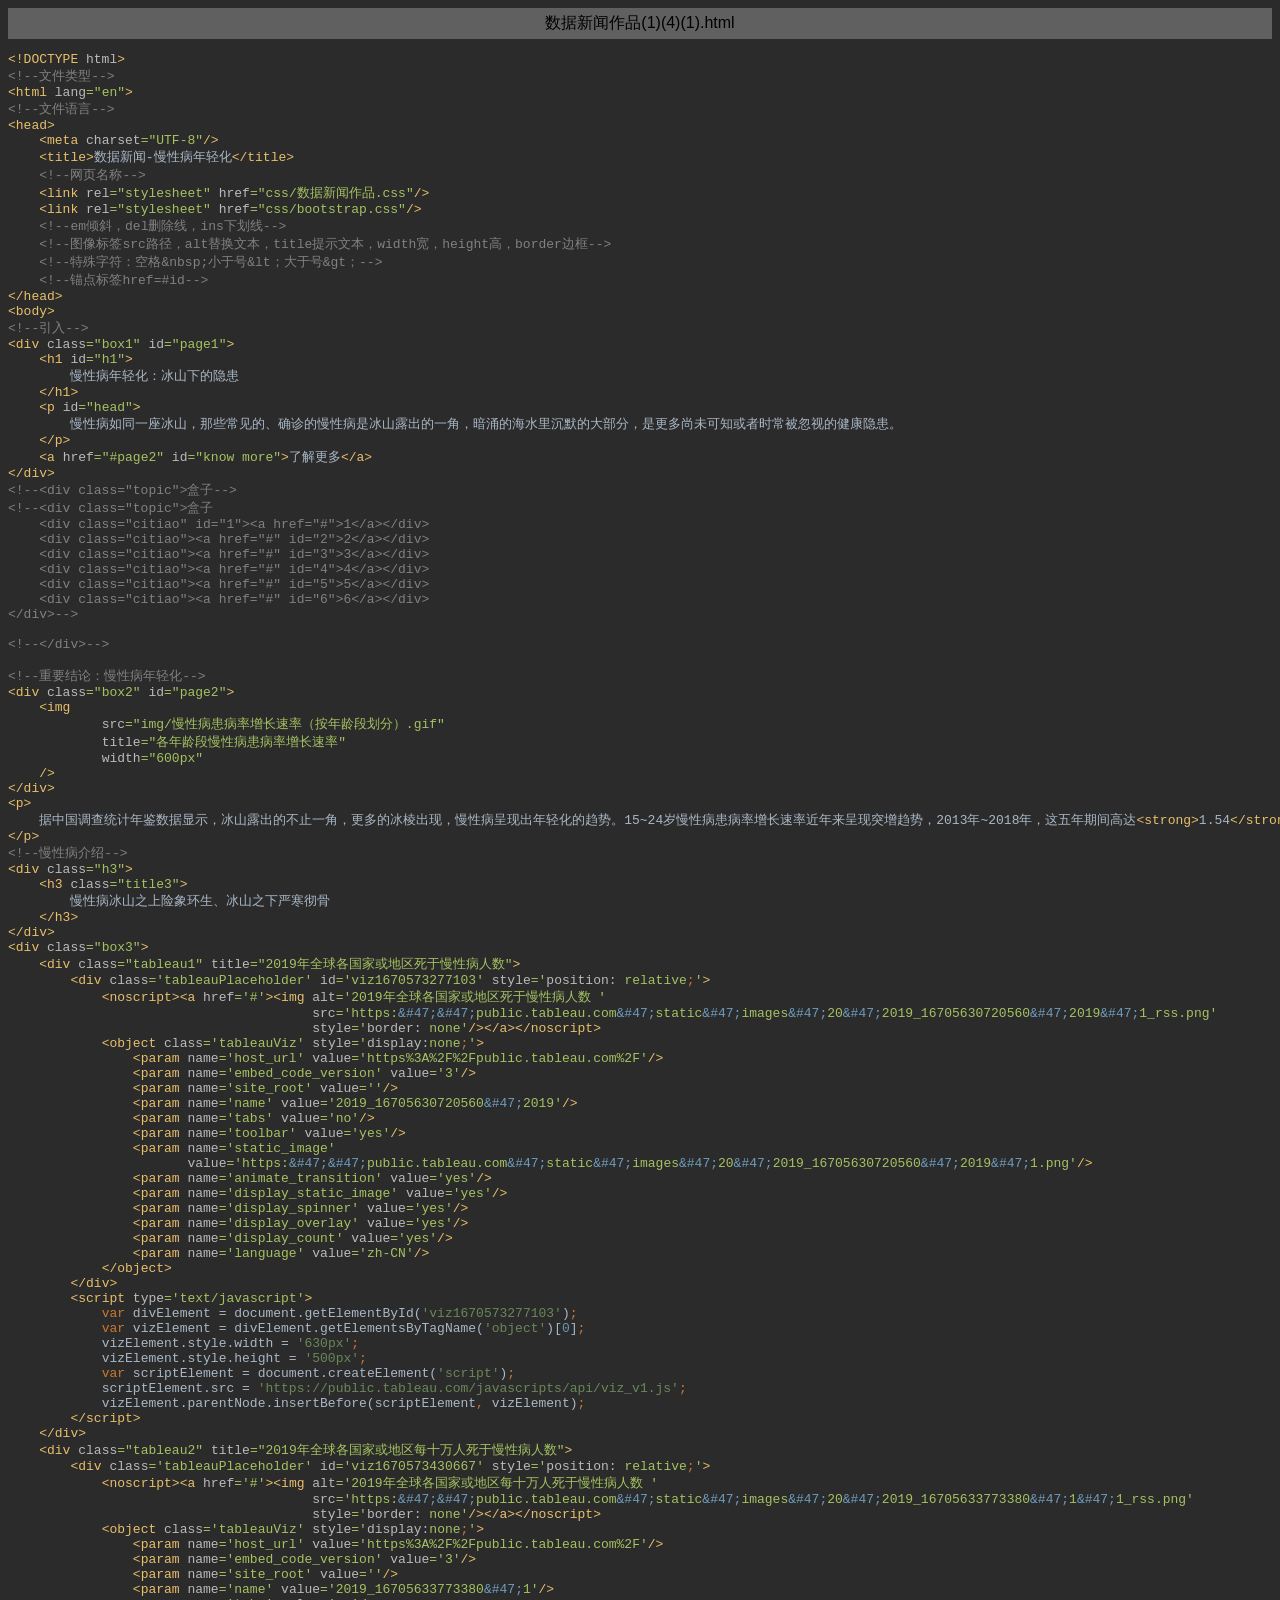
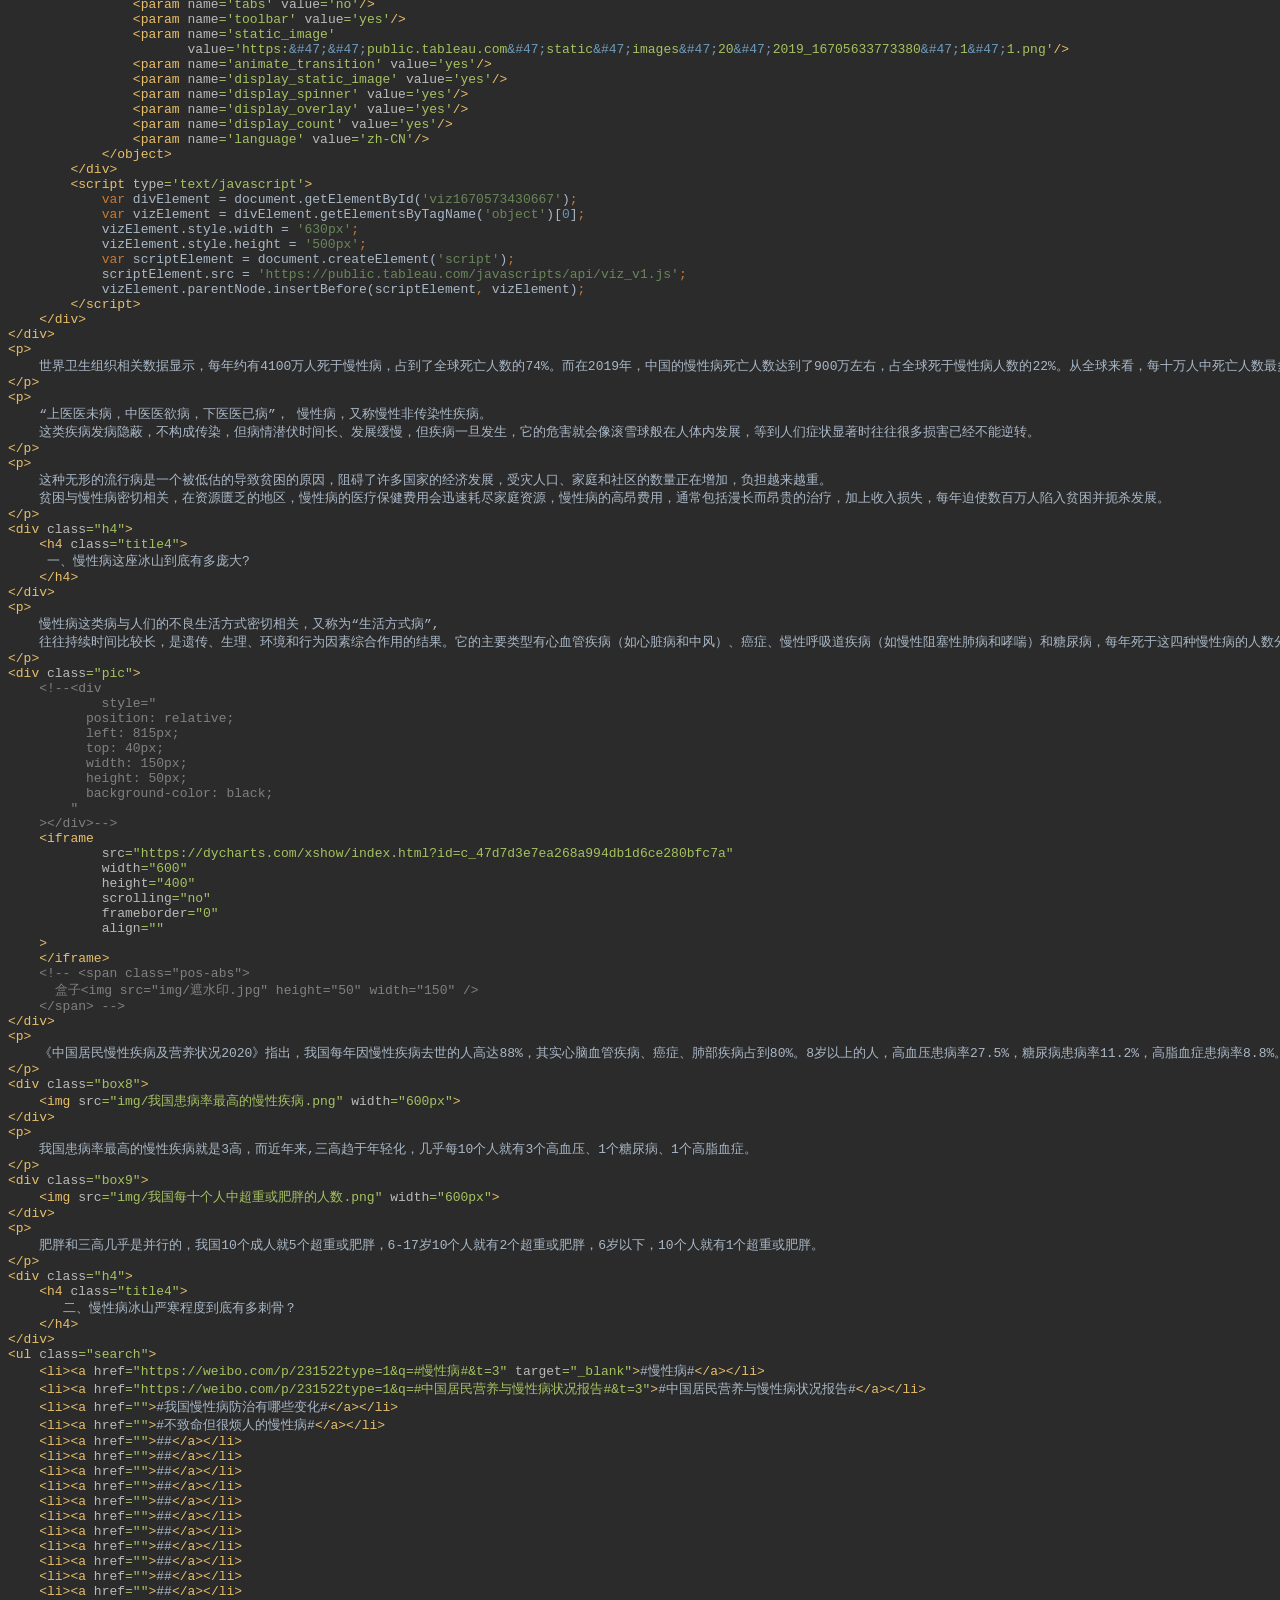
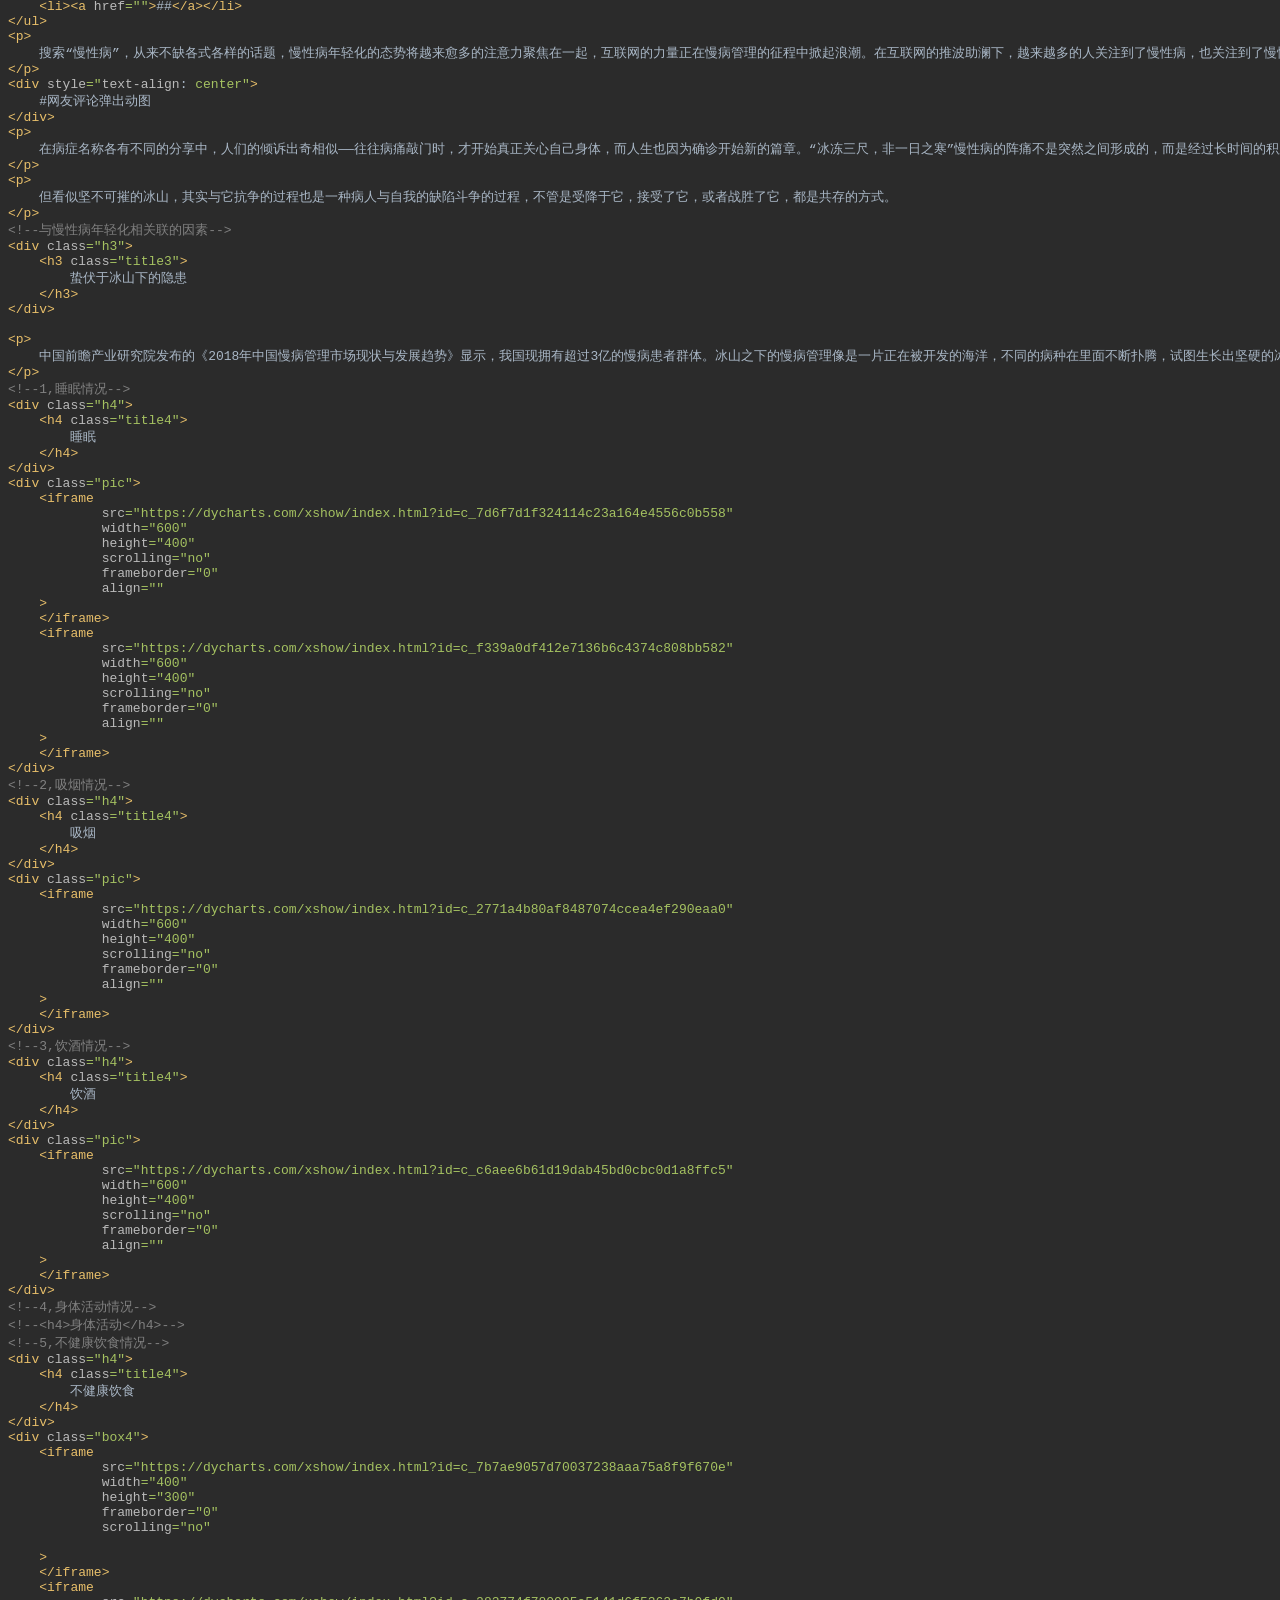
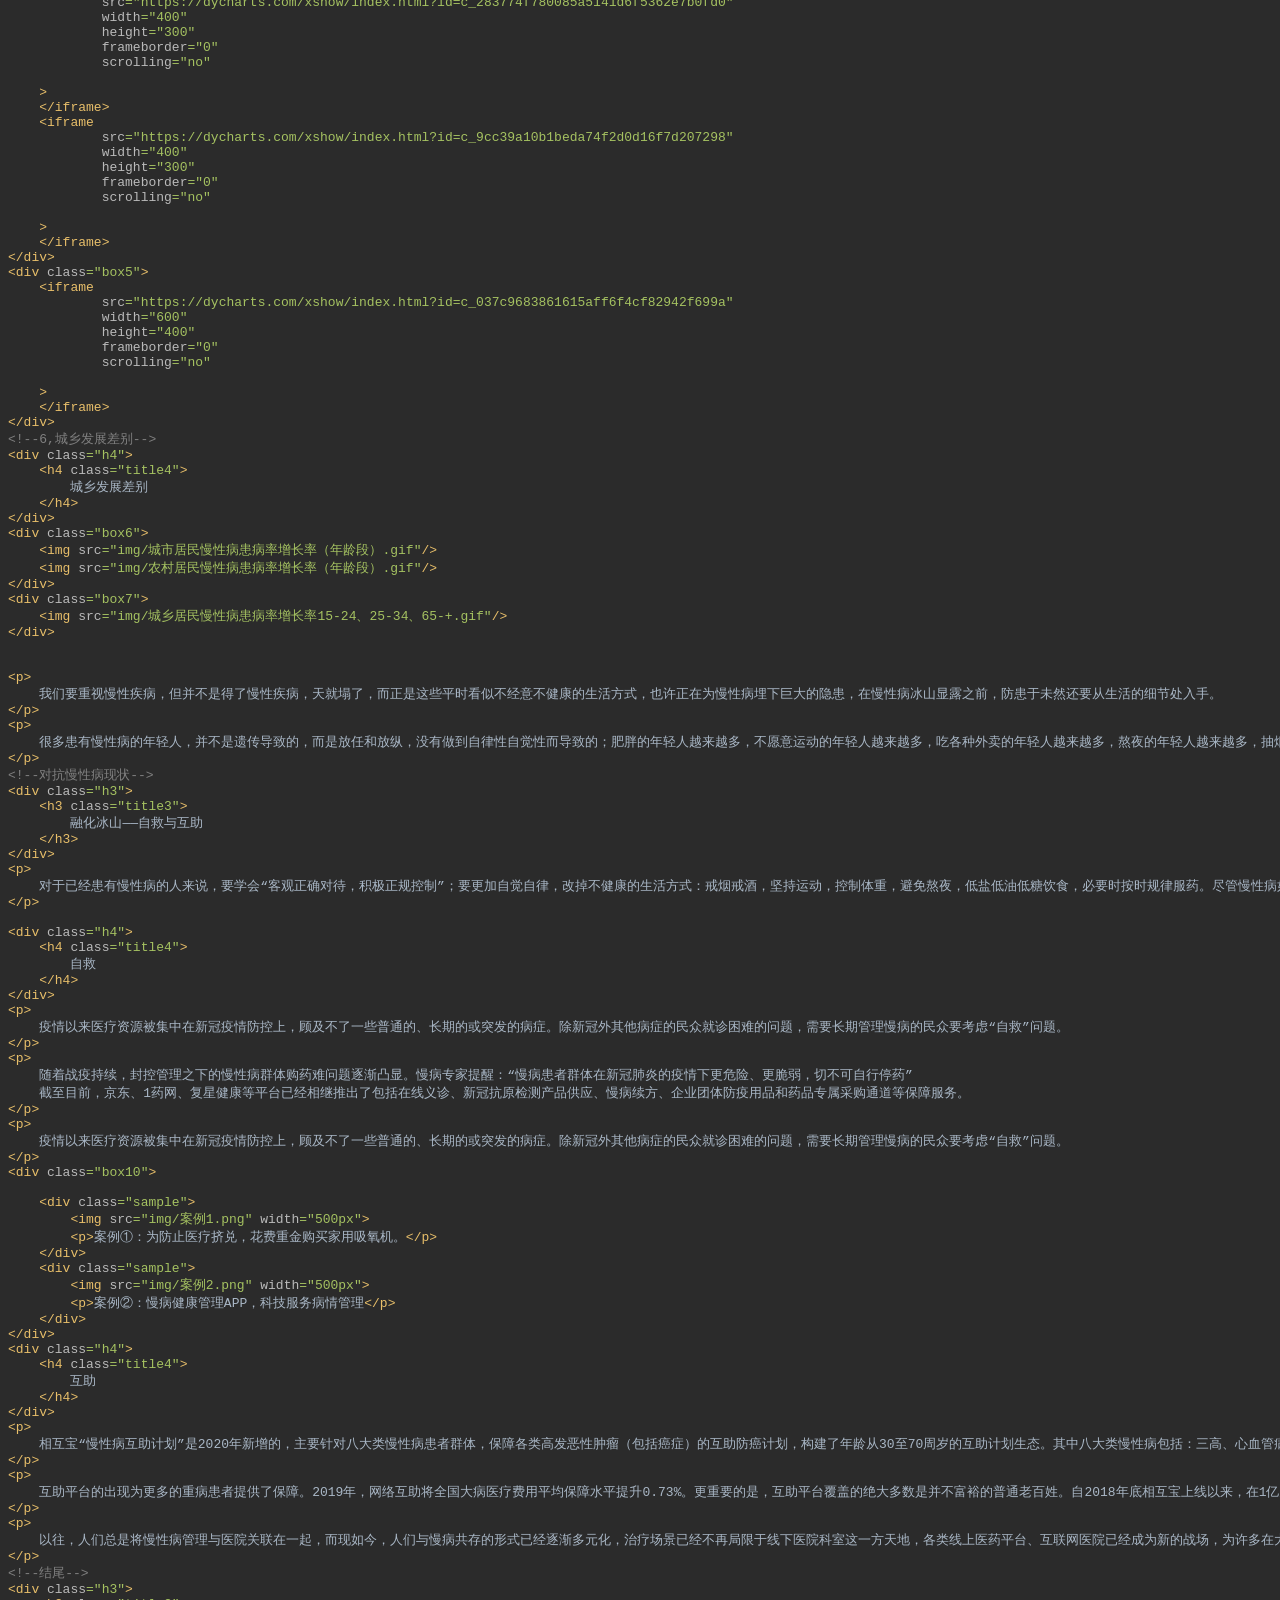
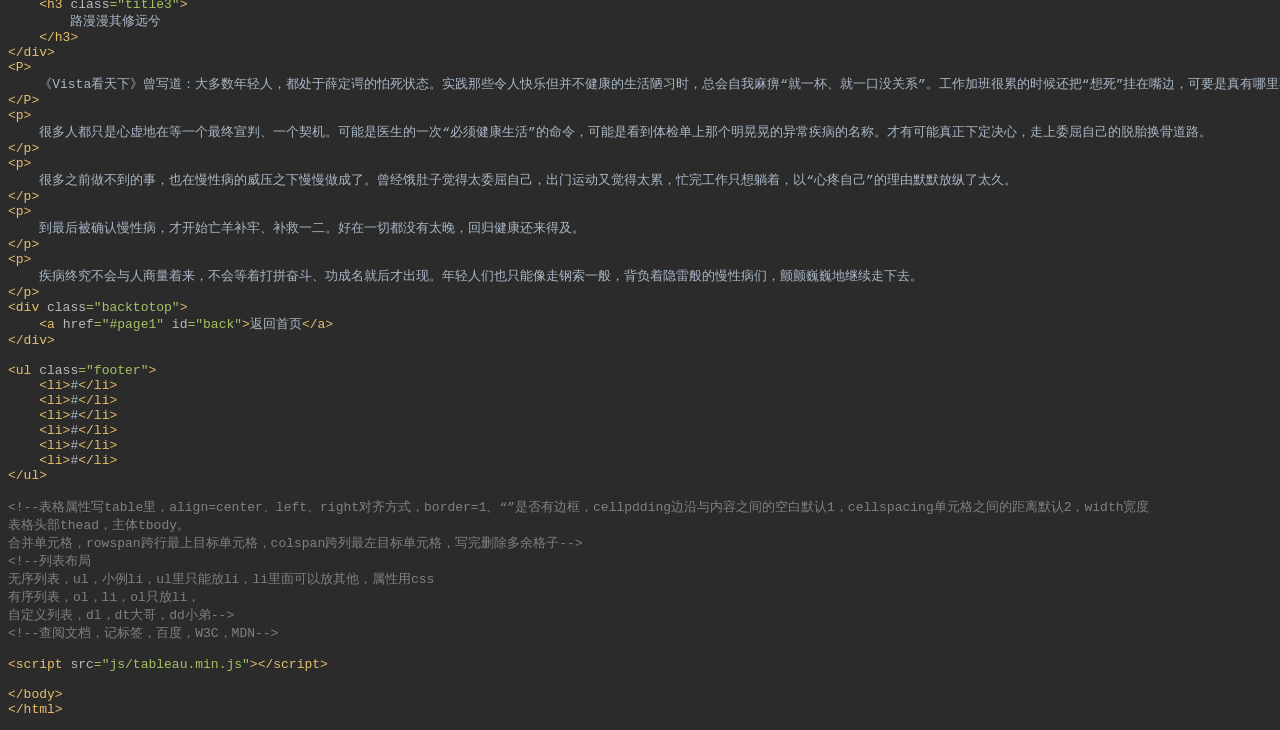
<file: 数据新闻作品/exportToHTML/数据新闻作品(1)(4)(1).html.html>
<html>
<head>
<title>数据新闻作品(1)(4)(1).html</title>
<meta http-equiv="Content-Type" content="text/html; charset=utf-8">
<style type="text/css">
.s0 { color: #e8bf6a;}
.s1 { color: #a9b7c6;}
.s2 { color: #bababa;}
.s3 { color: #808080;}
.s4 { color: #a5c261;}
.s5 { color: #cc7832;}
.s6 { color: #6d9cbe;}
.s7 { color: #6a8759;}
.s8 { color: #6897bb;}
</style>
</head>
<body bgcolor="#2b2b2b">
<table CELLSPACING=0 CELLPADDING=5 COLS=1 WIDTH="100%" BGCOLOR="#606060" >
<tr><td><center>
<font face="Arial, Helvetica" color="#000000">
数据新闻作品(1)(4)(1).html</font>
</center></td></tr></table>
<pre><span class="s0">&lt;!DOCTYPE </span><span class="s2">html</span><span class="s0">&gt;</span>
<span class="s3">&lt;!--文件类型--&gt;</span>
<span class="s0">&lt;html </span><span class="s2">lang</span><span class="s4">=&quot;en&quot;</span><span class="s0">&gt;</span>
<span class="s3">&lt;!--文件语言--&gt;</span>
<span class="s0">&lt;head&gt;</span>
    <span class="s0">&lt;meta </span><span class="s2">charset</span><span class="s4">=&quot;UTF-8&quot;</span><span class="s0">/&gt;</span>
    <span class="s0">&lt;title&gt;</span><span class="s1">数据新闻-慢性病年轻化</span><span class="s0">&lt;/title&gt;</span>
    <span class="s3">&lt;!--网页名称--&gt;</span>
    <span class="s0">&lt;link </span><span class="s2">rel</span><span class="s4">=&quot;stylesheet&quot; </span><span class="s2">href</span><span class="s4">=&quot;css/数据新闻作品.css&quot;</span><span class="s0">/&gt;</span>
    <span class="s0">&lt;link </span><span class="s2">rel</span><span class="s4">=&quot;stylesheet&quot; </span><span class="s2">href</span><span class="s4">=&quot;css/bootstrap.css&quot;</span><span class="s0">/&gt;</span>
    <span class="s3">&lt;!--em倾斜，del删除线，ins下划线--&gt;</span>
    <span class="s3">&lt;!--图像标签src路径，alt替换文本，title提示文本，width宽，height高，border边框--&gt;</span>
    <span class="s3">&lt;!--特殊字符：空格&amp;nbsp;小于号&amp;lt；大于号&amp;gt；--&gt;</span>
    <span class="s3">&lt;!--锚点标签href=#id--&gt;</span>
<span class="s0">&lt;/head&gt;</span>
<span class="s0">&lt;body&gt;</span>
<span class="s3">&lt;!--引入--&gt;</span>
<span class="s0">&lt;div </span><span class="s2">class</span><span class="s4">=&quot;box1&quot; </span><span class="s2">id</span><span class="s4">=&quot;page1&quot;</span><span class="s0">&gt;</span>
    <span class="s0">&lt;h1 </span><span class="s2">id</span><span class="s4">=&quot;h1&quot;</span><span class="s0">&gt;</span>
        <span class="s1">慢性病年轻化：冰山下的隐患</span>
    <span class="s0">&lt;/h1&gt;</span>
    <span class="s0">&lt;p </span><span class="s2">id</span><span class="s4">=&quot;head&quot;</span><span class="s0">&gt;</span>
        <span class="s1">慢性病如同一座冰山，那些常见的、确诊的慢性病是冰山露出的一角，暗涌的海水里沉默的大部分，是更多尚未可知或者时常被忽视的健康隐患。</span>
    <span class="s0">&lt;/p&gt;</span>
    <span class="s0">&lt;a </span><span class="s2">href</span><span class="s4">=&quot;#page2&quot; </span><span class="s2">id</span><span class="s4">=&quot;know more&quot;</span><span class="s0">&gt;</span><span class="s1">了解更多</span><span class="s0">&lt;/a&gt;</span>
<span class="s0">&lt;/div&gt;</span>
<span class="s3">&lt;!--&lt;div class=&quot;topic&quot;&gt;盒子--&gt;</span>
<span class="s3">&lt;!--&lt;div class=&quot;topic&quot;&gt;盒子 
    &lt;div class=&quot;citiao&quot; id=&quot;1&quot;&gt;&lt;a href=&quot;#&quot;&gt;1&lt;/a&gt;&lt;/div&gt; 
    &lt;div class=&quot;citiao&quot;&gt;&lt;a href=&quot;#&quot; id=&quot;2&quot;&gt;2&lt;/a&gt;&lt;/div&gt; 
    &lt;div class=&quot;citiao&quot;&gt;&lt;a href=&quot;#&quot; id=&quot;3&quot;&gt;3&lt;/a&gt;&lt;/div&gt; 
    &lt;div class=&quot;citiao&quot;&gt;&lt;a href=&quot;#&quot; id=&quot;4&quot;&gt;4&lt;/a&gt;&lt;/div&gt; 
    &lt;div class=&quot;citiao&quot;&gt;&lt;a href=&quot;#&quot; id=&quot;5&quot;&gt;5&lt;/a&gt;&lt;/div&gt; 
    &lt;div class=&quot;citiao&quot;&gt;&lt;a href=&quot;#&quot; id=&quot;6&quot;&gt;6&lt;/a&gt;&lt;/div&gt; 
&lt;/div&gt;--&gt;</span>

<span class="s3">&lt;!--&lt;/div&gt;--&gt;</span>

<span class="s3">&lt;!--重要结论：慢性病年轻化--&gt;</span>
<span class="s0">&lt;div </span><span class="s2">class</span><span class="s4">=&quot;box2&quot; </span><span class="s2">id</span><span class="s4">=&quot;page2&quot;</span><span class="s0">&gt;</span>
    <span class="s0">&lt;img</span>
            <span class="s2">src</span><span class="s4">=&quot;img/慢性病患病率增长速率（按年龄段划分）.gif&quot;</span>
            <span class="s2">title</span><span class="s4">=&quot;各年龄段慢性病患病率增长速率&quot;</span>
            <span class="s2">width</span><span class="s4">=&quot;600px&quot;</span>
    <span class="s0">/&gt;</span>
<span class="s0">&lt;/div&gt;</span>
<span class="s0">&lt;p&gt;</span>
    <span class="s1">据中国调查统计年鉴数据显示，冰山露出的不止一角，更多的冰棱出现，慢性病呈现出年轻化的趋势。15~24岁慢性病患病率增长速率近年来呈现突增趋势，2013年~2018年，这五年期间高达</span><span class="s0">&lt;strong&gt;</span><span class="s1">1.54</span><span class="s0">&lt;/strong&gt;</span><span class="s1">，其次是25~34岁年龄段，增长速率高达</span><span class="s0">&lt;strong&gt;</span><span class="s1">0.85</span><span class="s0">&lt;/strong&gt;</span><span class="s1">。在老龄化问题不断严重，慢性病年轻化态势攀升的当下，“治未病”的意义凸显得尤为重要。</span>
<span class="s0">&lt;/p&gt;</span>
<span class="s3">&lt;!--慢性病介绍--&gt;</span>
<span class="s0">&lt;div </span><span class="s2">class</span><span class="s4">=&quot;h3&quot;</span><span class="s0">&gt;</span>
    <span class="s0">&lt;h3 </span><span class="s2">class</span><span class="s4">=&quot;title3&quot;</span><span class="s0">&gt;</span>
        <span class="s1">慢性病冰山之上险象环生、冰山之下严寒彻骨</span>
    <span class="s0">&lt;/h3&gt;</span>
<span class="s0">&lt;/div&gt;</span>
<span class="s0">&lt;div </span><span class="s2">class</span><span class="s4">=&quot;box3&quot;</span><span class="s0">&gt;</span>
    <span class="s0">&lt;div </span><span class="s2">class</span><span class="s4">=&quot;tableau1&quot; </span><span class="s2">title</span><span class="s4">=&quot;2019年全球各国家或地区死于慢性病人数&quot;</span><span class="s0">&gt;</span>
        <span class="s0">&lt;div </span><span class="s2">class</span><span class="s4">='tableauPlaceholder' </span><span class="s2">id</span><span class="s4">='viz1670573277103' </span><span class="s2">style</span><span class="s4">='</span><span class="s2">position</span><span class="s1">: </span><span class="s4">relative</span><span class="s5">;</span><span class="s4">'</span><span class="s0">&gt;</span>
            <span class="s0">&lt;noscript&gt;&lt;a </span><span class="s2">href</span><span class="s4">='#'</span><span class="s0">&gt;&lt;img </span><span class="s2">alt</span><span class="s4">='2019年全球各国家或地区死于慢性病人数 '</span>
                                       <span class="s2">src</span><span class="s4">='https:</span><span class="s6">&amp;#47;&amp;#47;</span><span class="s4">public.tableau.com</span><span class="s6">&amp;#47;</span><span class="s4">static</span><span class="s6">&amp;#47;</span><span class="s4">images</span><span class="s6">&amp;#47;</span><span class="s4">20</span><span class="s6">&amp;#47;</span><span class="s4">2019_16705630720560</span><span class="s6">&amp;#47;</span><span class="s4">2019</span><span class="s6">&amp;#47;</span><span class="s4">1_rss.png'</span>
                                       <span class="s2">style</span><span class="s4">='</span><span class="s2">border</span><span class="s1">: </span><span class="s4">none'</span><span class="s0">/&gt;&lt;/a&gt;&lt;/noscript&gt;</span>
            <span class="s0">&lt;object </span><span class="s2">class</span><span class="s4">='tableauViz' </span><span class="s2">style</span><span class="s4">='</span><span class="s2">display</span><span class="s1">:</span><span class="s4">none</span><span class="s5">;</span><span class="s4">'</span><span class="s0">&gt;</span>
                <span class="s0">&lt;param </span><span class="s2">name</span><span class="s4">='host_url' </span><span class="s2">value</span><span class="s4">='https%3A%2F%2Fpublic.tableau.com%2F'</span><span class="s0">/&gt;</span>
                <span class="s0">&lt;param </span><span class="s2">name</span><span class="s4">='embed_code_version' </span><span class="s2">value</span><span class="s4">='3'</span><span class="s0">/&gt;</span>
                <span class="s0">&lt;param </span><span class="s2">name</span><span class="s4">='site_root' </span><span class="s2">value</span><span class="s4">=''</span><span class="s0">/&gt;</span>
                <span class="s0">&lt;param </span><span class="s2">name</span><span class="s4">='name' </span><span class="s2">value</span><span class="s4">='2019_16705630720560</span><span class="s6">&amp;#47;</span><span class="s4">2019'</span><span class="s0">/&gt;</span>
                <span class="s0">&lt;param </span><span class="s2">name</span><span class="s4">='tabs' </span><span class="s2">value</span><span class="s4">='no'</span><span class="s0">/&gt;</span>
                <span class="s0">&lt;param </span><span class="s2">name</span><span class="s4">='toolbar' </span><span class="s2">value</span><span class="s4">='yes'</span><span class="s0">/&gt;</span>
                <span class="s0">&lt;param </span><span class="s2">name</span><span class="s4">='static_image'</span>
                       <span class="s2">value</span><span class="s4">='https:</span><span class="s6">&amp;#47;&amp;#47;</span><span class="s4">public.tableau.com</span><span class="s6">&amp;#47;</span><span class="s4">static</span><span class="s6">&amp;#47;</span><span class="s4">images</span><span class="s6">&amp;#47;</span><span class="s4">20</span><span class="s6">&amp;#47;</span><span class="s4">2019_16705630720560</span><span class="s6">&amp;#47;</span><span class="s4">2019</span><span class="s6">&amp;#47;</span><span class="s4">1.png'</span><span class="s0">/&gt;</span>
                <span class="s0">&lt;param </span><span class="s2">name</span><span class="s4">='animate_transition' </span><span class="s2">value</span><span class="s4">='yes'</span><span class="s0">/&gt;</span>
                <span class="s0">&lt;param </span><span class="s2">name</span><span class="s4">='display_static_image' </span><span class="s2">value</span><span class="s4">='yes'</span><span class="s0">/&gt;</span>
                <span class="s0">&lt;param </span><span class="s2">name</span><span class="s4">='display_spinner' </span><span class="s2">value</span><span class="s4">='yes'</span><span class="s0">/&gt;</span>
                <span class="s0">&lt;param </span><span class="s2">name</span><span class="s4">='display_overlay' </span><span class="s2">value</span><span class="s4">='yes'</span><span class="s0">/&gt;</span>
                <span class="s0">&lt;param </span><span class="s2">name</span><span class="s4">='display_count' </span><span class="s2">value</span><span class="s4">='yes'</span><span class="s0">/&gt;</span>
                <span class="s0">&lt;param </span><span class="s2">name</span><span class="s4">='language' </span><span class="s2">value</span><span class="s4">='zh-CN'</span><span class="s0">/&gt;</span>
            <span class="s0">&lt;/object&gt;</span>
        <span class="s0">&lt;/div&gt;</span>
        <span class="s0">&lt;script </span><span class="s2">type</span><span class="s4">='text/javascript'</span><span class="s0">&gt;</span>
            <span class="s5">var </span><span class="s1">divElement = document.getElementById(</span><span class="s7">'viz1670573277103'</span><span class="s1">)</span><span class="s5">;</span>
            <span class="s5">var </span><span class="s1">vizElement = divElement.getElementsByTagName(</span><span class="s7">'object'</span><span class="s1">)[</span><span class="s8">0</span><span class="s1">]</span><span class="s5">;</span>
            <span class="s1">vizElement.style.width = </span><span class="s7">'630px'</span><span class="s5">;</span>
            <span class="s1">vizElement.style.height = </span><span class="s7">'500px'</span><span class="s5">;</span>
            <span class="s5">var </span><span class="s1">scriptElement = document.createElement(</span><span class="s7">'script'</span><span class="s1">)</span><span class="s5">;</span>
            <span class="s1">scriptElement.src = </span><span class="s7">'https://public.tableau.com/javascripts/api/viz_v1.js'</span><span class="s5">;</span>
            <span class="s1">vizElement.parentNode.insertBefore(scriptElement</span><span class="s5">, </span><span class="s1">vizElement)</span><span class="s5">;</span>
        <span class="s0">&lt;/script&gt;</span>
    <span class="s0">&lt;/div&gt;</span>
    <span class="s0">&lt;div </span><span class="s2">class</span><span class="s4">=&quot;tableau2&quot; </span><span class="s2">title</span><span class="s4">=&quot;2019年全球各国家或地区每十万人死于慢性病人数&quot;</span><span class="s0">&gt;</span>
        <span class="s0">&lt;div </span><span class="s2">class</span><span class="s4">='tableauPlaceholder' </span><span class="s2">id</span><span class="s4">='viz1670573430667' </span><span class="s2">style</span><span class="s4">='</span><span class="s2">position</span><span class="s1">: </span><span class="s4">relative</span><span class="s5">;</span><span class="s4">'</span><span class="s0">&gt;</span>
            <span class="s0">&lt;noscript&gt;&lt;a </span><span class="s2">href</span><span class="s4">='#'</span><span class="s0">&gt;&lt;img </span><span class="s2">alt</span><span class="s4">='2019年全球各国家或地区每十万人死于慢性病人数 '</span>
                                       <span class="s2">src</span><span class="s4">='https:</span><span class="s6">&amp;#47;&amp;#47;</span><span class="s4">public.tableau.com</span><span class="s6">&amp;#47;</span><span class="s4">static</span><span class="s6">&amp;#47;</span><span class="s4">images</span><span class="s6">&amp;#47;</span><span class="s4">20</span><span class="s6">&amp;#47;</span><span class="s4">2019_16705633773380</span><span class="s6">&amp;#47;</span><span class="s4">1</span><span class="s6">&amp;#47;</span><span class="s4">1_rss.png'</span>
                                       <span class="s2">style</span><span class="s4">='</span><span class="s2">border</span><span class="s1">: </span><span class="s4">none'</span><span class="s0">/&gt;&lt;/a&gt;&lt;/noscript&gt;</span>
            <span class="s0">&lt;object </span><span class="s2">class</span><span class="s4">='tableauViz' </span><span class="s2">style</span><span class="s4">='</span><span class="s2">display</span><span class="s1">:</span><span class="s4">none</span><span class="s5">;</span><span class="s4">'</span><span class="s0">&gt;</span>
                <span class="s0">&lt;param </span><span class="s2">name</span><span class="s4">='host_url' </span><span class="s2">value</span><span class="s4">='https%3A%2F%2Fpublic.tableau.com%2F'</span><span class="s0">/&gt;</span>
                <span class="s0">&lt;param </span><span class="s2">name</span><span class="s4">='embed_code_version' </span><span class="s2">value</span><span class="s4">='3'</span><span class="s0">/&gt;</span>
                <span class="s0">&lt;param </span><span class="s2">name</span><span class="s4">='site_root' </span><span class="s2">value</span><span class="s4">=''</span><span class="s0">/&gt;</span>
                <span class="s0">&lt;param </span><span class="s2">name</span><span class="s4">='name' </span><span class="s2">value</span><span class="s4">='2019_16705633773380</span><span class="s6">&amp;#47;</span><span class="s4">1'</span><span class="s0">/&gt;</span>
                <span class="s0">&lt;param </span><span class="s2">name</span><span class="s4">='tabs' </span><span class="s2">value</span><span class="s4">='no'</span><span class="s0">/&gt;</span>
                <span class="s0">&lt;param </span><span class="s2">name</span><span class="s4">='toolbar' </span><span class="s2">value</span><span class="s4">='yes'</span><span class="s0">/&gt;</span>
                <span class="s0">&lt;param </span><span class="s2">name</span><span class="s4">='static_image'</span>
                       <span class="s2">value</span><span class="s4">='https:</span><span class="s6">&amp;#47;&amp;#47;</span><span class="s4">public.tableau.com</span><span class="s6">&amp;#47;</span><span class="s4">static</span><span class="s6">&amp;#47;</span><span class="s4">images</span><span class="s6">&amp;#47;</span><span class="s4">20</span><span class="s6">&amp;#47;</span><span class="s4">2019_16705633773380</span><span class="s6">&amp;#47;</span><span class="s4">1</span><span class="s6">&amp;#47;</span><span class="s4">1.png'</span><span class="s0">/&gt;</span>
                <span class="s0">&lt;param </span><span class="s2">name</span><span class="s4">='animate_transition' </span><span class="s2">value</span><span class="s4">='yes'</span><span class="s0">/&gt;</span>
                <span class="s0">&lt;param </span><span class="s2">name</span><span class="s4">='display_static_image' </span><span class="s2">value</span><span class="s4">='yes'</span><span class="s0">/&gt;</span>
                <span class="s0">&lt;param </span><span class="s2">name</span><span class="s4">='display_spinner' </span><span class="s2">value</span><span class="s4">='yes'</span><span class="s0">/&gt;</span>
                <span class="s0">&lt;param </span><span class="s2">name</span><span class="s4">='display_overlay' </span><span class="s2">value</span><span class="s4">='yes'</span><span class="s0">/&gt;</span>
                <span class="s0">&lt;param </span><span class="s2">name</span><span class="s4">='display_count' </span><span class="s2">value</span><span class="s4">='yes'</span><span class="s0">/&gt;</span>
                <span class="s0">&lt;param </span><span class="s2">name</span><span class="s4">='language' </span><span class="s2">value</span><span class="s4">='zh-CN'</span><span class="s0">/&gt;</span>
            <span class="s0">&lt;/object&gt;</span>
        <span class="s0">&lt;/div&gt;</span>
        <span class="s0">&lt;script </span><span class="s2">type</span><span class="s4">='text/javascript'</span><span class="s0">&gt;</span>
            <span class="s5">var </span><span class="s1">divElement = document.getElementById(</span><span class="s7">'viz1670573430667'</span><span class="s1">)</span><span class="s5">;</span>
            <span class="s5">var </span><span class="s1">vizElement = divElement.getElementsByTagName(</span><span class="s7">'object'</span><span class="s1">)[</span><span class="s8">0</span><span class="s1">]</span><span class="s5">;</span>
            <span class="s1">vizElement.style.width = </span><span class="s7">'630px'</span><span class="s5">;</span>
            <span class="s1">vizElement.style.height = </span><span class="s7">'500px'</span><span class="s5">;</span>
            <span class="s5">var </span><span class="s1">scriptElement = document.createElement(</span><span class="s7">'script'</span><span class="s1">)</span><span class="s5">;</span>
            <span class="s1">scriptElement.src = </span><span class="s7">'https://public.tableau.com/javascripts/api/viz_v1.js'</span><span class="s5">;</span>
            <span class="s1">vizElement.parentNode.insertBefore(scriptElement</span><span class="s5">, </span><span class="s1">vizElement)</span><span class="s5">;</span>
        <span class="s0">&lt;/script&gt;</span>
    <span class="s0">&lt;/div&gt;</span>
<span class="s0">&lt;/div&gt;</span>
<span class="s0">&lt;p&gt;</span>
    <span class="s1">世界卫生组织相关数据显示，每年约有4100万人死于慢性病，占到了全球死亡人数的74%。而在2019年，中国的慢性病死亡人数达到了900万左右，占全球死于慢性病人数的22%。从全球来看，每十万人中死亡人数最多的是蒙古，达到了939人；但在患有慢性病的每十万中国人当中，就有492人死亡，这个数字也不不容小觑。</span>
<span class="s0">&lt;/p&gt;</span>
<span class="s0">&lt;p&gt;</span>
    <span class="s1">“上医医未病，中医医欲病，下医医已病”， 慢性病，又称慢性非传染性疾病。</span>
    <span class="s1">这类疾病发病隐蔽，不构成传染，但病情潜伏时间长、发展缓慢，但疾病一旦发生，它的危害就会像滚雪球般在人体内发展，等到人们症状显著时往往很多损害已经不能逆转。</span>
<span class="s0">&lt;/p&gt;</span>
<span class="s0">&lt;p&gt;</span>
    <span class="s1">这种无形的流行病是一个被低估的导致贫困的原因，阻碍了许多国家的经济发展，受灾人口、家庭和社区的数量正在增加，负担越来越重。</span>
    <span class="s1">贫困与慢性病密切相关，在资源匮乏的地区，慢性病的医疗保健费用会迅速耗尽家庭资源，慢性病的高昂费用，通常包括漫长而昂贵的治疗，加上收入损失，每年迫使数百万人陷入贫困并扼杀发展。</span>
<span class="s0">&lt;/p&gt;</span>
<span class="s0">&lt;div </span><span class="s2">class</span><span class="s4">=&quot;h4&quot;</span><span class="s0">&gt;</span>
    <span class="s0">&lt;h4 </span><span class="s2">class</span><span class="s4">=&quot;title4&quot;</span><span class="s0">&gt;</span>
     <span class="s1">一、慢性病这座冰山到底有多庞大?</span>
    <span class="s0">&lt;/h4&gt;</span>
<span class="s0">&lt;/div&gt;</span>
<span class="s0">&lt;p&gt;</span>
    <span class="s1">慢性病这类病与人们的不良生活方式密切相关，又称为“生活方式病”,</span>
    <span class="s1">往往持续时间比较长，是遗传、生理、环境和行为因素综合作用的结果。它的主要类型有心血管疾病（如心脏病和中风）、癌症、慢性呼吸道疾病（如慢性阻塞性肺病和哮喘）和糖尿病，每年死于这四种慢性病的人数分别是1790万人、930万人、410万人和150万人，这四类疾病占所有慢性病过早死亡的80%以上。</span>
<span class="s0">&lt;/p&gt;</span>
<span class="s0">&lt;div </span><span class="s2">class</span><span class="s4">=&quot;pic&quot;</span><span class="s0">&gt;</span>
    <span class="s3">&lt;!--&lt;div 
            style=&quot; 
          position: relative; 
          left: 815px; 
          top: 40px; 
          width: 150px; 
          height: 50px; 
          background-color: black; 
        &quot; 
    &gt;&lt;/div&gt;--&gt;</span>
    <span class="s0">&lt;iframe</span>
            <span class="s2">src</span><span class="s4">=&quot;https://dycharts.com/xshow/index.html?id=c_47d7d3e7ea268a994db1d6ce280bfc7a&quot;</span>
            <span class="s2">width</span><span class="s4">=&quot;600&quot;</span>
            <span class="s2">height</span><span class="s4">=&quot;400&quot;</span>
            <span class="s2">scrolling</span><span class="s4">=&quot;no&quot;</span>
            <span class="s2">frameborder</span><span class="s4">=&quot;0&quot;</span>
            <span class="s2">align</span><span class="s4">=&quot;&quot;</span>
    <span class="s0">&gt;</span>
    <span class="s0">&lt;/iframe&gt;</span>
    <span class="s3">&lt;!-- &lt;span class=&quot;pos-abs&quot;&gt; 
      盒子&lt;img src=&quot;img/遮水印.jpg&quot; height=&quot;50&quot; width=&quot;150&quot; /&gt; 
    &lt;/span&gt; --&gt;</span>
<span class="s0">&lt;/div&gt;</span>
<span class="s0">&lt;p&gt;</span>
    <span class="s1">《中国居民慢性疾病及营养状况2020》指出，我国每年因慢性疾病去世的人高达88%，其实心脑血管疾病、癌症、肺部疾病占到80%。8岁以上的人，高血压患病率27.5%，糖尿病患病率11.2%，高脂血症患病率8.8%。</span>
<span class="s0">&lt;/p&gt;</span>
<span class="s0">&lt;div </span><span class="s2">class</span><span class="s4">=&quot;box8&quot;</span><span class="s0">&gt;</span>
    <span class="s0">&lt;img </span><span class="s2">src</span><span class="s4">=&quot;img/我国患病率最高的慢性疾病.png&quot; </span><span class="s2">width</span><span class="s4">=&quot;600px&quot;</span><span class="s0">&gt;</span>
<span class="s0">&lt;/div&gt;</span>
<span class="s0">&lt;p&gt;</span>
    <span class="s1">我国患病率最高的慢性疾病就是3高，而近年来,三高趋于年轻化，几乎每10个人就有3个高血压、1个糖尿病、1个高脂血症。</span>
<span class="s0">&lt;/p&gt;</span>
<span class="s0">&lt;div </span><span class="s2">class</span><span class="s4">=&quot;box9&quot;</span><span class="s0">&gt;</span>
    <span class="s0">&lt;img </span><span class="s2">src</span><span class="s4">=&quot;img/我国每十个人中超重或肥胖的人数.png&quot; </span><span class="s2">width</span><span class="s4">=&quot;600px&quot;</span><span class="s0">&gt;</span>
<span class="s0">&lt;/div&gt;</span>
<span class="s0">&lt;p&gt;</span>
    <span class="s1">肥胖和三高几乎是并行的，我国10个成人就5个超重或肥胖，6-17岁10个人就有2个超重或肥胖，6岁以下，10个人就有1个超重或肥胖。</span>
<span class="s0">&lt;/p&gt;</span>
<span class="s0">&lt;div </span><span class="s2">class</span><span class="s4">=&quot;h4&quot;</span><span class="s0">&gt;</span>
    <span class="s0">&lt;h4 </span><span class="s2">class</span><span class="s4">=&quot;title4&quot;</span><span class="s0">&gt;</span>
       <span class="s1">二、慢性病冰山严寒程度到底有多刺骨？</span>
    <span class="s0">&lt;/h4&gt;</span>
<span class="s0">&lt;/div&gt;</span>
<span class="s0">&lt;ul </span><span class="s2">class</span><span class="s4">=&quot;search&quot;</span><span class="s0">&gt;</span>
    <span class="s0">&lt;li&gt;&lt;a </span><span class="s2">href</span><span class="s4">=&quot;https://weibo.com/p/231522type=1&amp;q=#慢性病#&amp;t=3&quot; </span><span class="s2">target</span><span class="s4">=&quot;_blank&quot;</span><span class="s0">&gt;</span><span class="s1">#慢性病#</span><span class="s0">&lt;/a&gt;&lt;/li&gt;</span>
    <span class="s0">&lt;li&gt;&lt;a </span><span class="s2">href</span><span class="s4">=&quot;https://weibo.com/p/231522type=1&amp;q=#中国居民营养与慢性病状况报告#&amp;t=3&quot;</span><span class="s0">&gt;</span><span class="s1">#中国居民营养与慢性病状况报告#</span><span class="s0">&lt;/a&gt;&lt;/li&gt;</span>
    <span class="s0">&lt;li&gt;&lt;a </span><span class="s2">href</span><span class="s4">=&quot;&quot;</span><span class="s0">&gt;</span><span class="s1">#我国慢性病防治有哪些变化#</span><span class="s0">&lt;/a&gt;&lt;/li&gt;</span>
    <span class="s0">&lt;li&gt;&lt;a </span><span class="s2">href</span><span class="s4">=&quot;&quot;</span><span class="s0">&gt;</span><span class="s1">#不致命但很烦人的慢性病#</span><span class="s0">&lt;/a&gt;&lt;/li&gt;</span>
    <span class="s0">&lt;li&gt;&lt;a </span><span class="s2">href</span><span class="s4">=&quot;&quot;</span><span class="s0">&gt;</span><span class="s1">##</span><span class="s0">&lt;/a&gt;&lt;/li&gt;</span>
    <span class="s0">&lt;li&gt;&lt;a </span><span class="s2">href</span><span class="s4">=&quot;&quot;</span><span class="s0">&gt;</span><span class="s1">##</span><span class="s0">&lt;/a&gt;&lt;/li&gt;</span>
    <span class="s0">&lt;li&gt;&lt;a </span><span class="s2">href</span><span class="s4">=&quot;&quot;</span><span class="s0">&gt;</span><span class="s1">##</span><span class="s0">&lt;/a&gt;&lt;/li&gt;</span>
    <span class="s0">&lt;li&gt;&lt;a </span><span class="s2">href</span><span class="s4">=&quot;&quot;</span><span class="s0">&gt;</span><span class="s1">##</span><span class="s0">&lt;/a&gt;&lt;/li&gt;</span>
    <span class="s0">&lt;li&gt;&lt;a </span><span class="s2">href</span><span class="s4">=&quot;&quot;</span><span class="s0">&gt;</span><span class="s1">##</span><span class="s0">&lt;/a&gt;&lt;/li&gt;</span>
    <span class="s0">&lt;li&gt;&lt;a </span><span class="s2">href</span><span class="s4">=&quot;&quot;</span><span class="s0">&gt;</span><span class="s1">##</span><span class="s0">&lt;/a&gt;&lt;/li&gt;</span>
    <span class="s0">&lt;li&gt;&lt;a </span><span class="s2">href</span><span class="s4">=&quot;&quot;</span><span class="s0">&gt;</span><span class="s1">##</span><span class="s0">&lt;/a&gt;&lt;/li&gt;</span>
    <span class="s0">&lt;li&gt;&lt;a </span><span class="s2">href</span><span class="s4">=&quot;&quot;</span><span class="s0">&gt;</span><span class="s1">##</span><span class="s0">&lt;/a&gt;&lt;/li&gt;</span>
    <span class="s0">&lt;li&gt;&lt;a </span><span class="s2">href</span><span class="s4">=&quot;&quot;</span><span class="s0">&gt;</span><span class="s1">##</span><span class="s0">&lt;/a&gt;&lt;/li&gt;</span>
    <span class="s0">&lt;li&gt;&lt;a </span><span class="s2">href</span><span class="s4">=&quot;&quot;</span><span class="s0">&gt;</span><span class="s1">##</span><span class="s0">&lt;/a&gt;&lt;/li&gt;</span>
    <span class="s0">&lt;li&gt;&lt;a </span><span class="s2">href</span><span class="s4">=&quot;&quot;</span><span class="s0">&gt;</span><span class="s1">##</span><span class="s0">&lt;/a&gt;&lt;/li&gt;</span>
    <span class="s0">&lt;li&gt;&lt;a </span><span class="s2">href</span><span class="s4">=&quot;&quot;</span><span class="s0">&gt;</span><span class="s1">##</span><span class="s0">&lt;/a&gt;&lt;/li&gt;</span>
<span class="s0">&lt;/ul&gt;</span>
<span class="s0">&lt;p&gt;</span>
    <span class="s1">搜索“慢性病”，从来不缺各式各样的话题，慢性病年轻化的态势将越来愈多的注意力聚焦在一起，互联网的力量正在慢病管理的征程中掀起浪潮。在互联网的推波助澜下，越来越多的人关注到了慢性病，也关注到了慢性病年轻化的趋势，但是很多已经患有慢性病的年轻人，却被慢性病的“严寒”折磨。</span>
<span class="s0">&lt;/p&gt;</span>
<span class="s0">&lt;div </span><span class="s2">style</span><span class="s4">=&quot;</span><span class="s2">text-align</span><span class="s1">: </span><span class="s4">center&quot;</span><span class="s0">&gt;</span>
    <span class="s1">#网友评论弹出动图</span>
<span class="s0">&lt;/div&gt;</span>
<span class="s0">&lt;p&gt;</span>
    <span class="s1">在病症名称各有不同的分享中，人们的倾诉出奇相似——往往病痛敲门时，才开始真正关心自己身体，而人生也因为确诊开始新的篇章。“冰冻三尺，非一日之寒”慢性病的阵痛不是突然之间形成的，而是经过长时间的积累、酝酿的祸根。冰山之下的暗流涌动，看似平静，实则隐藏着巨大的危机。</span>
<span class="s0">&lt;/p&gt;</span>
<span class="s0">&lt;p&gt;</span>
    <span class="s1">但看似坚不可摧的冰山，其实与它抗争的过程也是一种病人与自我的缺陷斗争的过程，不管是受降于它，接受了它，或者战胜了它，都是共存的方式。</span>
<span class="s0">&lt;/p&gt;</span>
<span class="s3">&lt;!--与慢性病年轻化相关联的因素--&gt;</span>
<span class="s0">&lt;div </span><span class="s2">class</span><span class="s4">=&quot;h3&quot;</span><span class="s0">&gt;</span>
    <span class="s0">&lt;h3 </span><span class="s2">class</span><span class="s4">=&quot;title3&quot;</span><span class="s0">&gt;</span>
        <span class="s1">蛰伏于冰山下的隐患</span>
    <span class="s0">&lt;/h3&gt;</span>
<span class="s0">&lt;/div&gt;</span>

<span class="s0">&lt;p&gt;</span>
    <span class="s1">中国前瞻产业研究院发布的《2018年中国慢病管理市场现状与发展趋势》显示，我国现拥有超过3亿的慢病患者群体。冰山之下的慢病管理像是一片正在被开发的海洋，不同的病种在里面不断扑腾，试图生长出坚硬的冰棱。慢性病年轻化的态势将越来愈多的注意力聚焦在一起，在慢性病年轻化这座冰山的背后，到底是什么因素导致严寒的提早到来？世界卫生组织总结全球的研究结果表明，影响人的健康和寿命的因素中，生活方式和行为占60%，遗传为15%。过劳，饮食不规律、不健康、缺乏运动等原因将越来越多的年轻人带到冰山之下的汪洋大海……</span>
<span class="s0">&lt;/p&gt;</span>
<span class="s3">&lt;!--1,睡眠情况--&gt;</span>
<span class="s0">&lt;div </span><span class="s2">class</span><span class="s4">=&quot;h4&quot;</span><span class="s0">&gt;</span>
    <span class="s0">&lt;h4 </span><span class="s2">class</span><span class="s4">=&quot;title4&quot;</span><span class="s0">&gt;</span>
        <span class="s1">睡眠</span>
    <span class="s0">&lt;/h4&gt;</span>
<span class="s0">&lt;/div&gt;</span>
<span class="s0">&lt;div </span><span class="s2">class</span><span class="s4">=&quot;pic&quot;</span><span class="s0">&gt;</span>
    <span class="s0">&lt;iframe</span>
            <span class="s2">src</span><span class="s4">=&quot;https://dycharts.com/xshow/index.html?id=c_7d6f7d1f324114c23a164e4556c0b558&quot;</span>
            <span class="s2">width</span><span class="s4">=&quot;600&quot;</span>
            <span class="s2">height</span><span class="s4">=&quot;400&quot;</span>
            <span class="s2">scrolling</span><span class="s4">=&quot;no&quot;</span>
            <span class="s2">frameborder</span><span class="s4">=&quot;0&quot;</span>
            <span class="s2">align</span><span class="s4">=&quot;&quot;</span>
    <span class="s0">&gt;</span>
    <span class="s0">&lt;/iframe&gt;</span>
    <span class="s0">&lt;iframe</span>
            <span class="s2">src</span><span class="s4">=&quot;https://dycharts.com/xshow/index.html?id=c_f339a0df412e7136b6c4374c808bb582&quot;</span>
            <span class="s2">width</span><span class="s4">=&quot;600&quot;</span>
            <span class="s2">height</span><span class="s4">=&quot;400&quot;</span>
            <span class="s2">scrolling</span><span class="s4">=&quot;no&quot;</span>
            <span class="s2">frameborder</span><span class="s4">=&quot;0&quot;</span>
            <span class="s2">align</span><span class="s4">=&quot;&quot;</span>
    <span class="s0">&gt;</span>
    <span class="s0">&lt;/iframe&gt;</span>
<span class="s0">&lt;/div&gt;</span>
<span class="s3">&lt;!--2,吸烟情况--&gt;</span>
<span class="s0">&lt;div </span><span class="s2">class</span><span class="s4">=&quot;h4&quot;</span><span class="s0">&gt;</span>
    <span class="s0">&lt;h4 </span><span class="s2">class</span><span class="s4">=&quot;title4&quot;</span><span class="s0">&gt;</span>
        <span class="s1">吸烟</span>
    <span class="s0">&lt;/h4&gt;</span>
<span class="s0">&lt;/div&gt;</span>
<span class="s0">&lt;div </span><span class="s2">class</span><span class="s4">=&quot;pic&quot;</span><span class="s0">&gt;</span>
    <span class="s0">&lt;iframe</span>
            <span class="s2">src</span><span class="s4">=&quot;https://dycharts.com/xshow/index.html?id=c_2771a4b80af8487074ccea4ef290eaa0&quot;</span>
            <span class="s2">width</span><span class="s4">=&quot;600&quot;</span>
            <span class="s2">height</span><span class="s4">=&quot;400&quot;</span>
            <span class="s2">scrolling</span><span class="s4">=&quot;no&quot;</span>
            <span class="s2">frameborder</span><span class="s4">=&quot;0&quot;</span>
            <span class="s2">align</span><span class="s4">=&quot;&quot;</span>
    <span class="s0">&gt;</span>
    <span class="s0">&lt;/iframe&gt;</span>
<span class="s0">&lt;/div&gt;</span>
<span class="s3">&lt;!--3,饮酒情况--&gt;</span>
<span class="s0">&lt;div </span><span class="s2">class</span><span class="s4">=&quot;h4&quot;</span><span class="s0">&gt;</span>
    <span class="s0">&lt;h4 </span><span class="s2">class</span><span class="s4">=&quot;title4&quot;</span><span class="s0">&gt;</span>
        <span class="s1">饮酒</span>
    <span class="s0">&lt;/h4&gt;</span>
<span class="s0">&lt;/div&gt;</span>
<span class="s0">&lt;div </span><span class="s2">class</span><span class="s4">=&quot;pic&quot;</span><span class="s0">&gt;</span>
    <span class="s0">&lt;iframe</span>
            <span class="s2">src</span><span class="s4">=&quot;https://dycharts.com/xshow/index.html?id=c_c6aee6b61d19dab45bd0cbc0d1a8ffc5&quot;</span>
            <span class="s2">width</span><span class="s4">=&quot;600&quot;</span>
            <span class="s2">height</span><span class="s4">=&quot;400&quot;</span>
            <span class="s2">scrolling</span><span class="s4">=&quot;no&quot;</span>
            <span class="s2">frameborder</span><span class="s4">=&quot;0&quot;</span>
            <span class="s2">align</span><span class="s4">=&quot;&quot;</span>
    <span class="s0">&gt;</span>
    <span class="s0">&lt;/iframe&gt;</span>
<span class="s0">&lt;/div&gt;</span>
<span class="s3">&lt;!--4,身体活动情况--&gt;</span>
<span class="s3">&lt;!--&lt;h4&gt;身体活动&lt;/h4&gt;--&gt;</span>
<span class="s3">&lt;!--5,不健康饮食情况--&gt;</span>
<span class="s0">&lt;div </span><span class="s2">class</span><span class="s4">=&quot;h4&quot;</span><span class="s0">&gt;</span>
    <span class="s0">&lt;h4 </span><span class="s2">class</span><span class="s4">=&quot;title4&quot;</span><span class="s0">&gt;</span>
        <span class="s1">不健康饮食</span>
    <span class="s0">&lt;/h4&gt;</span>
<span class="s0">&lt;/div&gt;</span>
<span class="s0">&lt;div </span><span class="s2">class</span><span class="s4">=&quot;box4&quot;</span><span class="s0">&gt;</span>
    <span class="s0">&lt;iframe</span>
            <span class="s2">src</span><span class="s4">=&quot;https://dycharts.com/xshow/index.html?id=c_7b7ae9057d70037238aaa75a8f9f670e&quot;</span>
            <span class="s2">width</span><span class="s4">=&quot;400&quot;</span>
            <span class="s2">height</span><span class="s4">=&quot;300&quot;</span>
            <span class="s2">frameborder</span><span class="s4">=&quot;0&quot;</span>
            <span class="s2">scrolling</span><span class="s4">=&quot;no&quot;</span>

    <span class="s0">&gt;</span>
    <span class="s0">&lt;/iframe&gt;</span>
    <span class="s0">&lt;iframe</span>
            <span class="s2">src</span><span class="s4">=&quot;https://dycharts.com/xshow/index.html?id=c_283774f780085a5141d6f5362e7b0fd0&quot;</span>
            <span class="s2">width</span><span class="s4">=&quot;400&quot;</span>
            <span class="s2">height</span><span class="s4">=&quot;300&quot;</span>
            <span class="s2">frameborder</span><span class="s4">=&quot;0&quot;</span>
            <span class="s2">scrolling</span><span class="s4">=&quot;no&quot;</span>

    <span class="s0">&gt;</span>
    <span class="s0">&lt;/iframe&gt;</span>
    <span class="s0">&lt;iframe</span>
            <span class="s2">src</span><span class="s4">=&quot;https://dycharts.com/xshow/index.html?id=c_9cc39a10b1beda74f2d0d16f7d207298&quot;</span>
            <span class="s2">width</span><span class="s4">=&quot;400&quot;</span>
            <span class="s2">height</span><span class="s4">=&quot;300&quot;</span>
            <span class="s2">frameborder</span><span class="s4">=&quot;0&quot;</span>
            <span class="s2">scrolling</span><span class="s4">=&quot;no&quot;</span>

    <span class="s0">&gt;</span>
    <span class="s0">&lt;/iframe&gt;</span>
<span class="s0">&lt;/div&gt;</span>
<span class="s0">&lt;div </span><span class="s2">class</span><span class="s4">=&quot;box5&quot;</span><span class="s0">&gt;</span>
    <span class="s0">&lt;iframe</span>
            <span class="s2">src</span><span class="s4">=&quot;https://dycharts.com/xshow/index.html?id=c_037c9683861615aff6f4cf82942f699a&quot;</span>
            <span class="s2">width</span><span class="s4">=&quot;600&quot;</span>
            <span class="s2">height</span><span class="s4">=&quot;400&quot;</span>
            <span class="s2">frameborder</span><span class="s4">=&quot;0&quot;</span>
            <span class="s2">scrolling</span><span class="s4">=&quot;no&quot;</span>

    <span class="s0">&gt;</span>
    <span class="s0">&lt;/iframe&gt;</span>
<span class="s0">&lt;/div&gt;</span>
<span class="s3">&lt;!--6,城乡发展差别--&gt;</span>
<span class="s0">&lt;div </span><span class="s2">class</span><span class="s4">=&quot;h4&quot;</span><span class="s0">&gt;</span>
    <span class="s0">&lt;h4 </span><span class="s2">class</span><span class="s4">=&quot;title4&quot;</span><span class="s0">&gt;</span>
        <span class="s1">城乡发展差别</span>
    <span class="s0">&lt;/h4&gt;</span>
<span class="s0">&lt;/div&gt;</span>
<span class="s0">&lt;div </span><span class="s2">class</span><span class="s4">=&quot;box6&quot;</span><span class="s0">&gt;</span>
    <span class="s0">&lt;img </span><span class="s2">src</span><span class="s4">=&quot;img/城市居民慢性病患病率增长率（年龄段）.gif&quot;</span><span class="s0">/&gt;</span>
    <span class="s0">&lt;img </span><span class="s2">src</span><span class="s4">=&quot;img/农村居民慢性病患病率增长率（年龄段）.gif&quot;</span><span class="s0">/&gt;</span>
<span class="s0">&lt;/div&gt;</span>
<span class="s0">&lt;div </span><span class="s2">class</span><span class="s4">=&quot;box7&quot;</span><span class="s0">&gt;</span>
    <span class="s0">&lt;img </span><span class="s2">src</span><span class="s4">=&quot;img/城乡居民慢性病患病率增长率15-24、25-34、65-+.gif&quot;</span><span class="s0">/&gt;</span>
<span class="s0">&lt;/div&gt;</span>


<span class="s0">&lt;p&gt;</span>
    <span class="s1">我们要重视慢性疾病，但并不是得了慢性疾病，天就塌了，而正是这些平时看似不经意不健康的生活方式，也许正在为慢性病埋下巨大的隐患，在慢性病冰山显露之前，防患于未然还要从生活的细节处入手。</span>
<span class="s0">&lt;/p&gt;</span>
<span class="s0">&lt;p&gt;</span>
    <span class="s1">很多患有慢性病的年轻人，并不是遗传导致的，而是放任和放纵，没有做到自律性自觉性而导致的；肥胖的年轻人越来越多，不愿意运动的年轻人越来越多，吃各种外卖的年轻人越来越多，熬夜的年轻人越来越多，抽烟酗酒的年轻人越来越多……只有改变这些不健康的生活方式，才能有效地预防慢性疾病降临在自己头上。</span>
<span class="s0">&lt;/p&gt;</span>
<span class="s3">&lt;!--对抗慢性病现状--&gt;</span>
<span class="s0">&lt;div </span><span class="s2">class</span><span class="s4">=&quot;h3&quot;</span><span class="s0">&gt;</span>
    <span class="s0">&lt;h3 </span><span class="s2">class</span><span class="s4">=&quot;title3&quot;</span><span class="s0">&gt;</span>
        <span class="s1">融化冰山——自救与互助</span>
    <span class="s0">&lt;/h3&gt;</span>
<span class="s0">&lt;/div&gt;</span>
<span class="s0">&lt;p&gt;</span>
    <span class="s1">对于已经患有慢性病的人来说，要学会“客观正确对待，积极正规控制”；要更加自觉自律，改掉不健康的生活方式：戒烟戒酒，坚持运动，控制体重，避免熬夜，低盐低油低糖饮食，必要时按时规律服药。尽管慢性病如同冰山一样严寒刺骨，但总有一群人，他们试图融化冰山，并将更多的温暖带给更多有需要的人……</span>
<span class="s0">&lt;/p&gt;</span>

<span class="s0">&lt;div </span><span class="s2">class</span><span class="s4">=&quot;h4&quot;</span><span class="s0">&gt;</span>
    <span class="s0">&lt;h4 </span><span class="s2">class</span><span class="s4">=&quot;title4&quot;</span><span class="s0">&gt;</span>
        <span class="s1">自救</span>
    <span class="s0">&lt;/h4&gt;</span>
<span class="s0">&lt;/div&gt;</span>
<span class="s0">&lt;p&gt;</span>
    <span class="s1">疫情以来医疗资源被集中在新冠疫情防控上，顾及不了一些普通的、长期的或突发的病症。除新冠外其他病症的民众就诊困难的问题，需要长期管理慢病的民众要考虑“自救”问题。</span>
<span class="s0">&lt;/p&gt;</span>
<span class="s0">&lt;p&gt;</span>
    <span class="s1">随着战疫持续，封控管理之下的慢性病群体购药难问题逐渐凸显。慢病专家提醒：“慢病患者群体在新冠肺炎的疫情下更危险、更脆弱，切不可自行停药”</span>
    <span class="s1">截至目前，京东、1药网、复星健康等平台已经相继推出了包括在线义诊、新冠抗原检测产品供应、慢病续方、企业团体防疫用品和药品专属采购通道等保障服务。</span>
<span class="s0">&lt;/p&gt;</span>
<span class="s0">&lt;p&gt;</span>
    <span class="s1">疫情以来医疗资源被集中在新冠疫情防控上，顾及不了一些普通的、长期的或突发的病症。除新冠外其他病症的民众就诊困难的问题，需要长期管理慢病的民众要考虑“自救”问题。</span>
<span class="s0">&lt;/p&gt;</span>
<span class="s0">&lt;div </span><span class="s2">class</span><span class="s4">=&quot;box10&quot;</span><span class="s0">&gt;</span>

    <span class="s0">&lt;div </span><span class="s2">class</span><span class="s4">=&quot;sample&quot;</span><span class="s0">&gt;</span>
        <span class="s0">&lt;img </span><span class="s2">src</span><span class="s4">=&quot;img/案例1.png&quot; </span><span class="s2">width</span><span class="s4">=&quot;500px&quot;</span><span class="s0">&gt;</span>
        <span class="s0">&lt;p&gt;</span><span class="s1">案例①：为防止医疗挤兑，花费重金购买家用吸氧机。</span><span class="s0">&lt;/p&gt;</span>
    <span class="s0">&lt;/div&gt;</span>
    <span class="s0">&lt;div </span><span class="s2">class</span><span class="s4">=&quot;sample&quot;</span><span class="s0">&gt;</span>
        <span class="s0">&lt;img </span><span class="s2">src</span><span class="s4">=&quot;img/案例2.png&quot; </span><span class="s2">width</span><span class="s4">=&quot;500px&quot;</span><span class="s0">&gt;</span>
        <span class="s0">&lt;p&gt;</span><span class="s1">案例②：慢病健康管理APP，科技服务病情管理</span><span class="s0">&lt;/p&gt;</span>
    <span class="s0">&lt;/div&gt;</span>
<span class="s0">&lt;/div&gt;</span>
<span class="s0">&lt;div </span><span class="s2">class</span><span class="s4">=&quot;h4&quot;</span><span class="s0">&gt;</span>
    <span class="s0">&lt;h4 </span><span class="s2">class</span><span class="s4">=&quot;title4&quot;</span><span class="s0">&gt;</span>
        <span class="s1">互助</span>
    <span class="s0">&lt;/h4&gt;</span>
<span class="s0">&lt;/div&gt;</span>
<span class="s0">&lt;p&gt;</span>
    <span class="s1">相互宝“慢性病互助计划”是2020年新增的，主要针对八大类慢性病患者群体，保障各类高发恶性肿瘤（包括癌症）的互助防癌计划，构建了年龄从30至70周岁的互助计划生态。其中八大类慢性病包括：三高、心血管病、脑部疾病、肺部疾病、消化疾病、肾疾病、风湿性疾病、其他慢性病。相比相互宝的另外两个“大病互助计划”、“老年防癌计划”来说，“慢性病互助计划”的加入要求相当宽松，只对部分癌症、艾滋病等大病患者有限制。</span>
<span class="s0">&lt;/p&gt;</span>
<span class="s0">&lt;p&gt;</span>
    <span class="s1">互助平台的出现为更多的重病患者提供了保障。2019年，网络互助将全国大病医疗费用平均保障水平提升0.73%。更重要的是，互助平台覆盖的绝大多数是并不富裕的普通老百姓。自2018年底相互宝上线以来，在1亿多成员中，有3成来自农村和县城，6成来自三线及以下城市，共救助了重症患者17.9万人。2022年1月21日，相互宝公示了关停前最后一期互助信息，本期共救助了3959名成员，耗资5.8亿元。自2021年12月28日宣布即将关停后，相互宝已经承担救助金超过17亿元。</span>
<span class="s0">&lt;/p&gt;</span>
<span class="s0">&lt;p&gt;</span>
    <span class="s1">以往，人们总是将慢性病管理与医院关联在一起，而现如今，人们与慢病共存的形式已经逐渐多元化，治疗场景已经不再局限于线下医院科室这一方天地，各类线上医药平台、互联网医院已经成为新的战场，为许多在大城市里讨生活，没有时间或者没有精力去关注自己健康的年轻人，提供了一条通往健康生活的新路。不论线上还是线下，身边有一个人能够提供专业性的健康管理意见，便是为勇敢的“打工人”披上一层铠甲。</span>
<span class="s0">&lt;/p&gt;</span>
<span class="s3">&lt;!--结尾--&gt;</span>
<span class="s0">&lt;div </span><span class="s2">class</span><span class="s4">=&quot;h3&quot;</span><span class="s0">&gt;</span>
    <span class="s0">&lt;h3 </span><span class="s2">class</span><span class="s4">=&quot;title3&quot;</span><span class="s0">&gt;</span>
        <span class="s1">路漫漫其修远兮</span>
    <span class="s0">&lt;/h3&gt;</span>
<span class="s0">&lt;/div&gt;</span>
<span class="s0">&lt;P&gt;</span>
    <span class="s1">《Vista看天下》曾写道：大多数年轻人，都处于薛定谔的怕死状态。实践那些令人快乐但并不健康的生活陋习时，总会自我麻痹“就一杯、就一口没关系”。工作加班很累的时候还把“想死”挂在嘴边，可要是真有哪里不舒服，又会想要往医院跑。</span>
<span class="s0">&lt;/P&gt;</span>
<span class="s0">&lt;p&gt;</span>
    <span class="s1">很多人都只是心虚地在等一个最终宣判、一个契机。可能是医生的一次“必须健康生活”的命令，可能是看到体检单上那个明晃晃的异常疾病的名称。才有可能真正下定决心，走上委屈自己的脱胎换骨道路。</span>
<span class="s0">&lt;/p&gt;</span>
<span class="s0">&lt;p&gt;</span>
    <span class="s1">很多之前做不到的事，也在慢性病的威压之下慢慢做成了。曾经饿肚子觉得太委屈自己，出门运动又觉得太累，忙完工作只想躺着，以“心疼自己”的理由默默放纵了太久。</span>
<span class="s0">&lt;/p&gt;</span>
<span class="s0">&lt;p&gt;</span>
    <span class="s1">到最后被确认慢性病，才开始亡羊补牢、补救一二。好在一切都没有太晚，回归健康还来得及。</span>
<span class="s0">&lt;/p&gt;</span>
<span class="s0">&lt;p&gt;</span>
    <span class="s1">疾病终究不会与人商量着来，不会等着打拼奋斗、功成名就后才出现。年轻人们也只能像走钢索一般，背负着隐雷般的慢性病们，颤颤巍巍地继续走下去。</span>
<span class="s0">&lt;/p&gt;</span>
<span class="s0">&lt;div </span><span class="s2">class</span><span class="s4">=&quot;backtotop&quot;</span><span class="s0">&gt;</span>
    <span class="s0">&lt;a </span><span class="s2">href</span><span class="s4">=&quot;#page1&quot; </span><span class="s2">id</span><span class="s4">=&quot;back&quot;</span><span class="s0">&gt;</span><span class="s1">返回首页</span><span class="s0">&lt;/a&gt;</span>
<span class="s0">&lt;/div&gt;</span>

<span class="s0">&lt;ul </span><span class="s2">class</span><span class="s4">=&quot;footer&quot;</span><span class="s0">&gt;</span>
    <span class="s0">&lt;li&gt;</span><span class="s1">#</span><span class="s0">&lt;/li&gt;</span>
    <span class="s0">&lt;li&gt;</span><span class="s1">#</span><span class="s0">&lt;/li&gt;</span>
    <span class="s0">&lt;li&gt;</span><span class="s1">#</span><span class="s0">&lt;/li&gt;</span>
    <span class="s0">&lt;li&gt;</span><span class="s1">#</span><span class="s0">&lt;/li&gt;</span>
    <span class="s0">&lt;li&gt;</span><span class="s1">#</span><span class="s0">&lt;/li&gt;</span>
    <span class="s0">&lt;li&gt;</span><span class="s1">#</span><span class="s0">&lt;/li&gt;</span>
<span class="s0">&lt;/ul&gt;</span>

<span class="s3">&lt;!--表格属性写table里，align=center、left、right对齐方式，border=1、“”是否有边框，cellpdding边沿与内容之间的空白默认1，cellspacing单元格之间的距离默认2，width宽度 
表格头部thead，主体tbody。 
合并单元格，rowspan跨行最上目标单元格，colspan跨列最左目标单元格，写完删除多余格子--&gt;</span>
<span class="s3">&lt;!--列表布局 
无序列表，ul，小例li，ul里只能放li，li里面可以放其他，属性用css 
有序列表，ol，li，ol只放li， 
自定义列表，dl，dt大哥，dd小弟--&gt;</span>
<span class="s3">&lt;!--查阅文档，记标签，百度，W3C，MDN--&gt;</span>

<span class="s0">&lt;script </span><span class="s2">src</span><span class="s4">=&quot;js/tableau.min.js&quot;</span><span class="s0">&gt;&lt;/script&gt;</span>

<span class="s0">&lt;/body&gt;</span>
<span class="s0">&lt;/html&gt;</span>
</pre>
</body>
</html>
</file>
